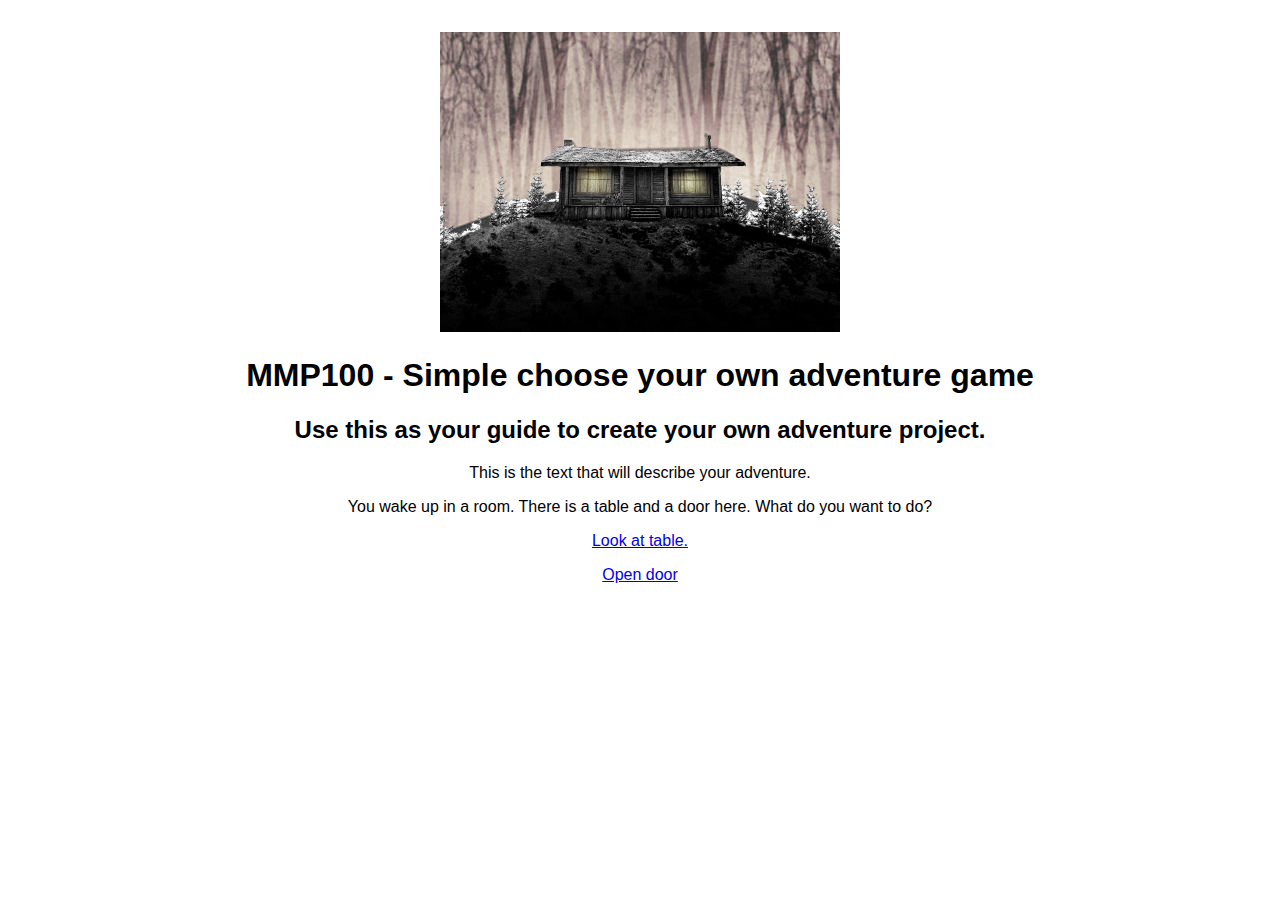
<file: index.html>
<!DOCTYPE html>
<html>
    
    <head>
        <title>Getting started with HTML - MMP100</title>
        <link rel="stylesheet" type="text/css" href="style.css">
    </head>
    <body>
      <img src="images/log-cabin.jpg">
        <h1>MMP100 - Simple choose your own adventure game</h1>
        <h2>Use this as your guide to create your own adventure project.</h2>
        
        <p>This is the text that will describe your adventure.</p>
        <p>You wake up in a room. There is a table and a door here. What do you want to do?</p>
        <p>
            <a href="table.html">Look at table.</a>
        </p>
        <p>
            <a href="door.html">Open door</a>
        </p>
        
    </body>
</html>
</file>
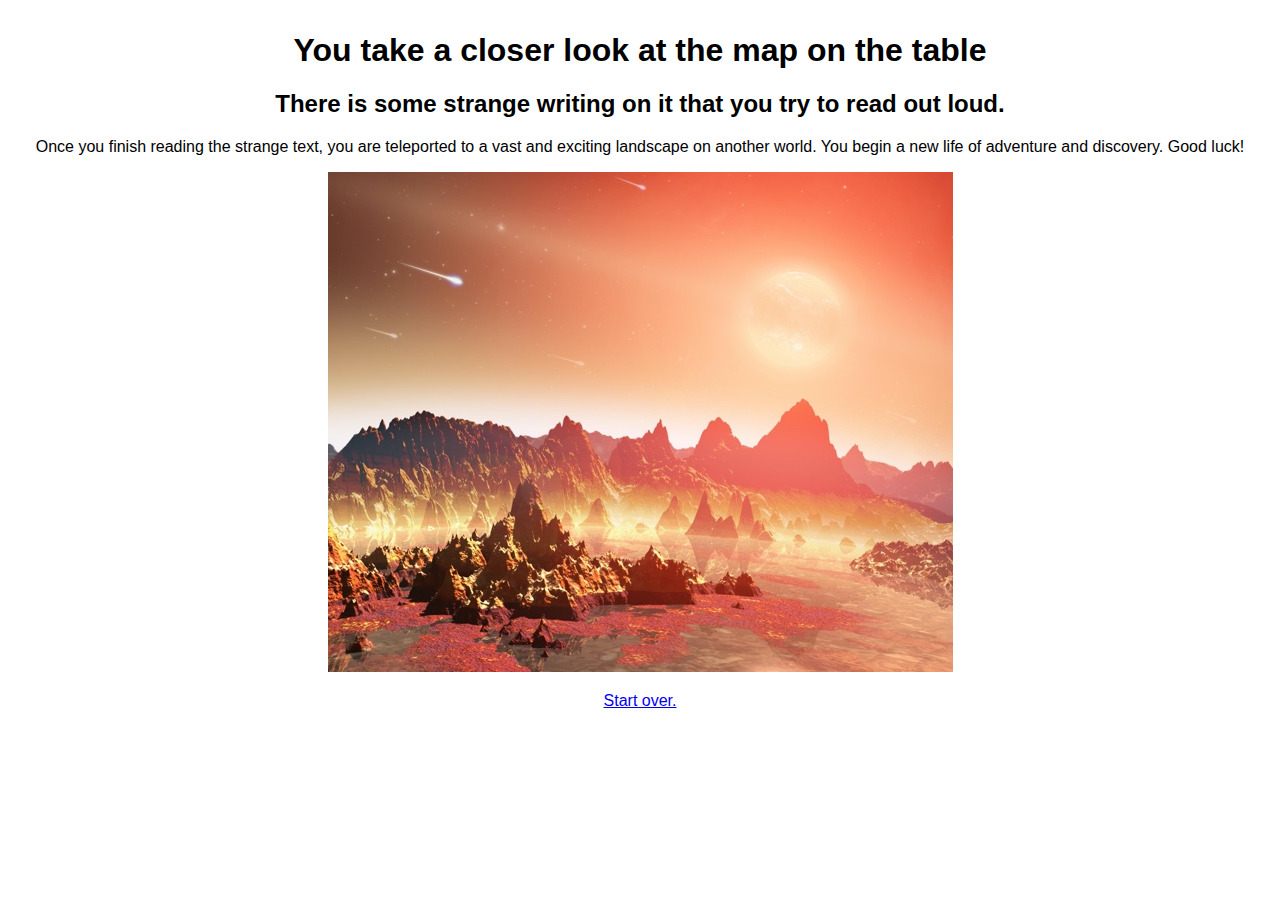
<file: readmap.html>
<!DOCTYPE html>
<html>
    
    <head>
        <title>Looking at the table</title>
        <link rel="stylesheet" type="text/css" href="style.css">
    </head>
    <body>
        
        <h1>You take a closer look at the map on the table</h1>
        <h2>There is some strange writing on it that you try to read out loud.</h2>
      
        <p>Once you finish reading the strange text, you are teleported to a vast and 
      exciting landscape on another world. You begin a new life of adventure and discovery. Good luck!
      </p>
      
            <img src="images/newworld.jpg">
        <p>
            <a href="index.html">Start over.</a>
        </p>        
    </body>
</html>
</file>
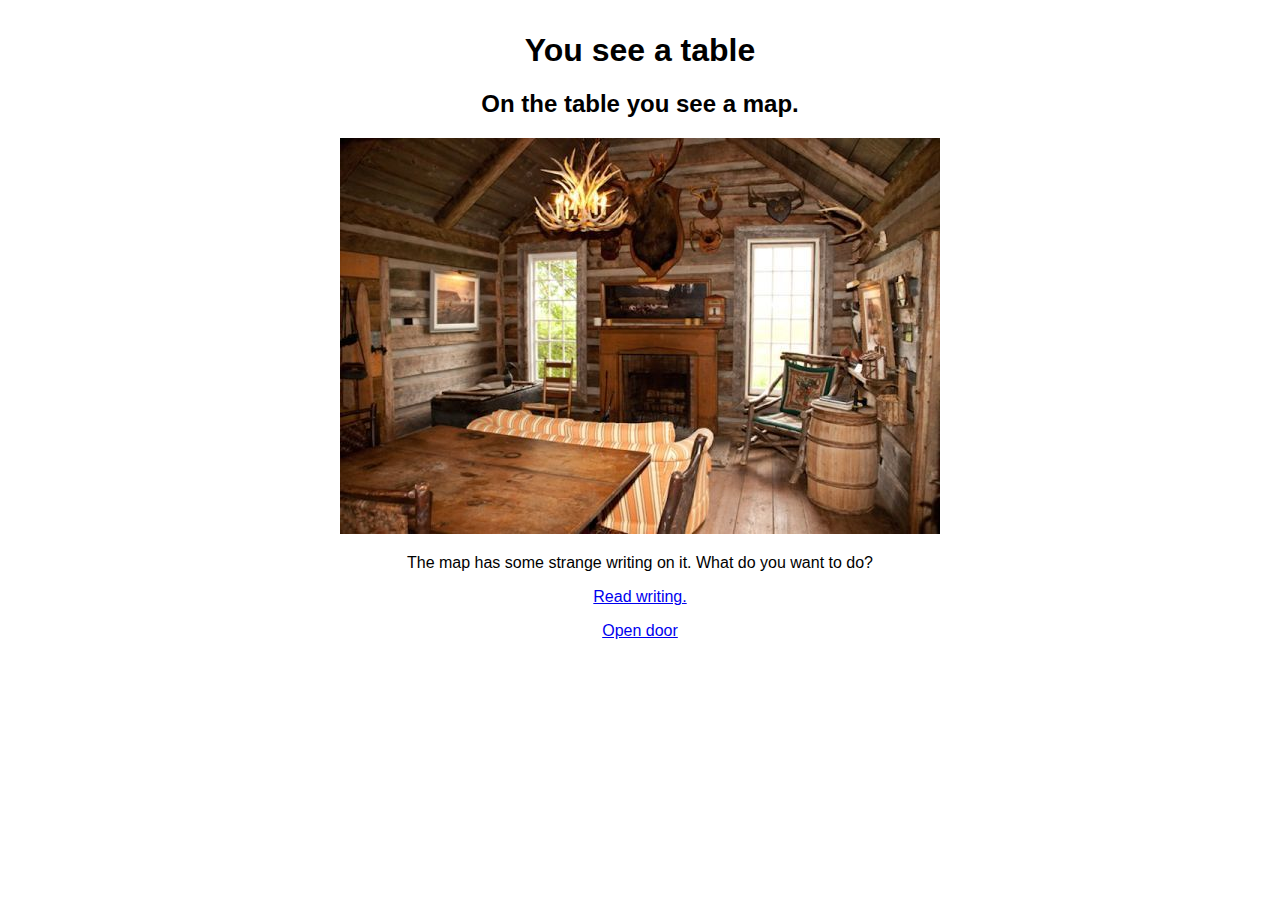
<file: table.html>
<!DOCTYPE html>
<html>
    
    <head>
        <title>Looking at the table</title>
        <link rel="stylesheet" type="text/css" href="style.css">
    </head>
    <body>
        
        <h1>You see a table</h1>
        <h2>On the table you see a map.</h2>
<img src="images/table.jpg">        
        <p>The map has some strange writing on it. What do you want to do?</p>
        <p>
            <a href="readmap.html">Read writing.</a>
        </p>
        <p>
            <a href="door.html">Open door</a>
        </p>
        
    </body>
</html>
</file>
<file: style.css>
/* CSS files add styling rules to your content */


body {
  font-family: helvetica, arial, sans-serif;
  margin: 2em;
  text-align: center;
}

    
}

h1 {
  font-style: italic;
  color: #373fff;
}
</file>
